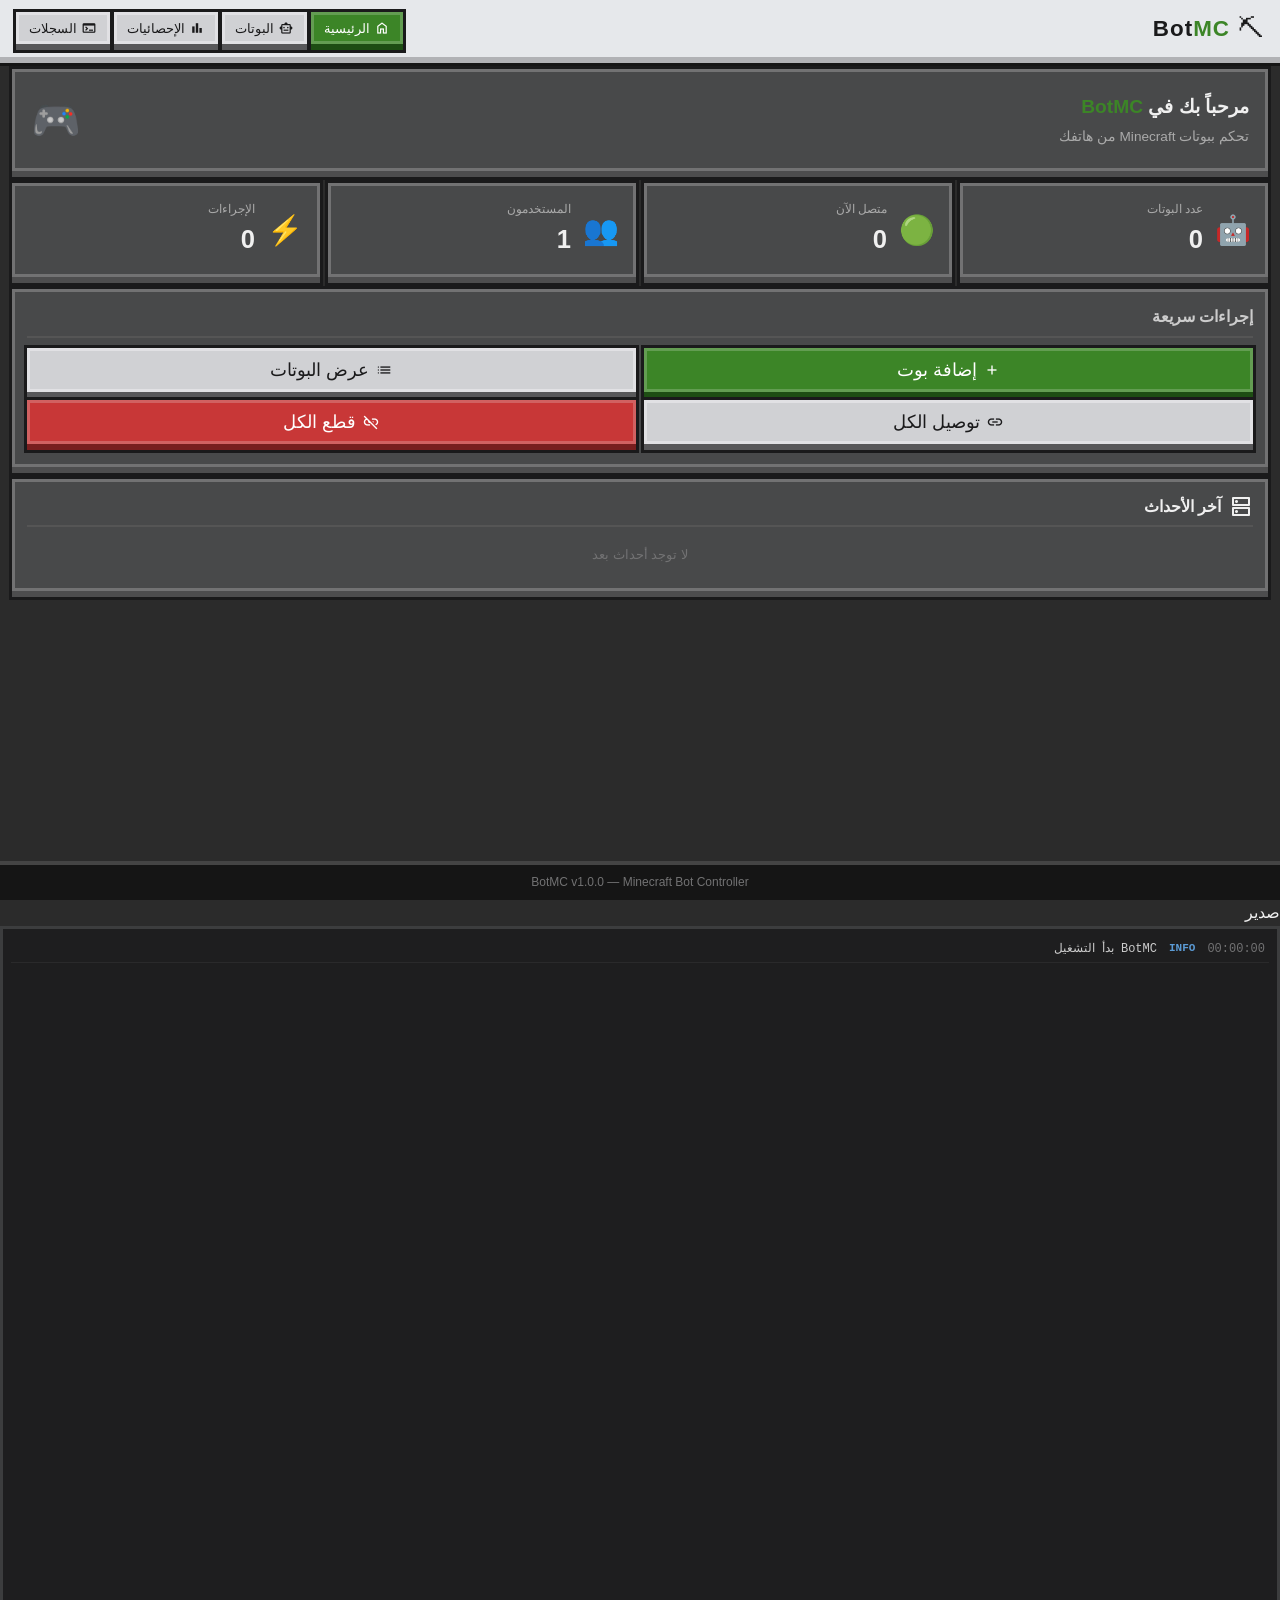
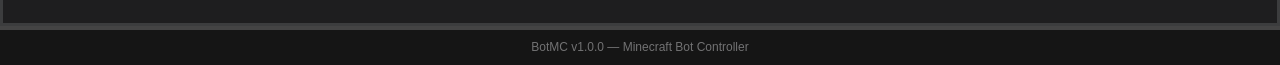
<file: src/index.html>
<!DOCTYPE html>
<html lang="ar" dir="rtl">
<head>
    <meta charset="UTF-8">
    <meta name="viewport" content="width=device-width, initial-scale=1.0, maximum-scale=1.0, user-scalable=no">
    <meta name="theme-color" content="#2b2b2b">
    <meta name="mobile-web-app-capable" content="yes">
    <meta name="apple-mobile-web-app-capable" content="yes">
    <meta name="apple-mobile-web-app-status-bar-style" content="black-translucent">
    <meta name="description" content="Minecraft Bot Player Controller">
    <link rel="manifest" href="../manifest.json">
    <title>BotMC</title>
    <link rel="stylesheet" href="assets/css/style.css">
    <link href="https://fonts.googleapis.com/css2?family=Material+Symbols+Outlined:opsz,wght,FILL,GRAD@20..48,100..700,0..1,-50..200" rel="stylesheet">
</head>
<body>
    <div class="container">
        <!-- Header -->
        <header>
            <div class="header-inner">
                <div class="header-logo">
                    <span class="logo-icon">⛏</span>
                    <h1>Bot<span class="accent">MC</span></h1>
                </div>
                <nav class="header-nav">
                    <button class="nav-btn active" data-screen="home" onclick="showScreen('home')">
                        <span class="material-symbols-outlined">home</span>
                        <span>الرئيسية</span>
                    </button>
                    <button class="nav-btn" data-screen="bots" onclick="showScreen('bots')">
                        <span class="material-symbols-outlined">smart_toy</span>
                        <span>البوتات</span>
                    </button>
                    <button class="nav-btn" data-screen="stats" onclick="showScreen('stats')">
                        <span class="material-symbols-outlined">bar_chart</span>
                        <span>الإحصائيات</span>
                    </button>
                    <button class="nav-btn" data-screen="logs" onclick="showScreen('logs')">
                        <span class="material-symbols-outlined">terminal</span>
                        <span>السجلات</span>
                    </button>
                </nav>
            </div>
        </header>

        <!-- Main Content -->
        <main>

            <!-- Home Screen -->
            <div id="home-screen" class="screen">
                <div class="welcome-banner">
                    <div class="banner-text">
                        <h2>مرحباً بك في <span class="accent">BotMC</span></h2>
                        <p>تحكم ببوتات Minecraft من هاتفك</p>
                    </div>
                    <div class="banner-icon">🎮</div>
                </div>

                <div class="stats-grid">
                    <div class="stat-card" onclick="showScreen('bots')">
                        <div class="stat-icon">🤖</div>
                        <div class="stat-info">
                            <div class="stat-label">عدد البوتات</div>
                            <div class="stat-value" id="home-bot-count">0</div>
                        </div>
                    </div>
                    <div class="stat-card online">
                        <div class="stat-icon">🟢</div>
                        <div class="stat-info">
                            <div class="stat-label">متصل الآن</div>
                            <div class="stat-value" id="home-online-count">0</div>
                        </div>
                    </div>
                    <div class="stat-card" onclick="showScreen('stats')">
                        <div class="stat-icon">👥</div>
                        <div class="stat-info">
                            <div class="stat-label">المستخدمون</div>
                            <div class="stat-value" id="home-user-count">0</div>
                        </div>
                    </div>
                    <div class="stat-card">
                        <div class="stat-icon">⚡</div>
                        <div class="stat-info">
                            <div class="stat-label">الإجراءات</div>
                            <div class="stat-value" id="home-action-count">0</div>
                        </div>
                    </div>
                </div>

                <div class="quick-actions">
                    <h3>إجراءات سريعة</h3>
                    <div class="actions-row">
                        <button class="button primary" onclick="openAddBotModal()">
                            <span class="material-symbols-outlined">add</span>
                            إضافة بوت
                        </button>
                        <button class="button secondary" onclick="showScreen('bots')">
                            <span class="material-symbols-outlined">list</span>
                            عرض البوتات
                        </button>
                    </div>
                    <div class="actions-row">
                        <button class="button secondary" onclick="connectAll()">
                            <span class="material-symbols-outlined">link</span>
                            توصيل الكل
                        </button>
                        <button class="button destructive" onclick="disconnectAll()">
                            <span class="material-symbols-outlined">link_off</span>
                            قطع الكل
                        </button>
                    </div>
                </div>

                <div class="server-status-card">
                    <div class="server-status-header">
                        <span class="material-symbols-outlined">dns</span>
                        <h3>آخر الأحداث</h3>
                    </div>
                    <div id="recent-events" class="recent-events">
                        <div class="no-events">لا توجد أحداث بعد</div>
                    </div>
                </div>
            </div>

            <!-- Bots Screen -->
            <div id="bots-screen" class="screen hidden">
                <div class="screen-header">
                    <h2>البوتات</h2>
                    <button class="button primary small" onclick="openAddBotModal()">
                        <span class="material-symbols-outlined">add</span>
                        إضافة
                    </button>
                </div>

                <div id="bots-list" class="bots-list">
                    <div class="empty-state">
                        <div class="empty-icon">🤖</div>
                        <p>لا يوجد بوتات بعد</p>
                        <button class="button primary" onclick="openAddBotModal()">إضافة بوت</button>
                    </div>
                </div>
            </div>

            <!-- Stats Screen -->
            <div id="stats-screen" class="screen hidden">
                <div class="screen-header">
                    <h2>الإحصائيات</h2>
                </div>

                <div class="stats-detail-grid">
                    <div class="detail-card">
                        <div class="detail-title">إجمالي البوتات</div>
                        <div class="detail-value" id="stat-total-bots">0</div>
                        <div class="detail-bar"><div class="bar-fill" id="bar-bots" style="width:0%"></div></div>
                    </div>
                    <div class="detail-card">
                        <div class="detail-title">البوتات المتصلة</div>
                        <div class="detail-value" id="stat-online-bots">0</div>
                        <div class="detail-bar"><div class="bar-fill green" id="bar-online" style="width:0%"></div></div>
                    </div>
                    <div class="detail-card">
                        <div class="detail-title">المستخدمون</div>
                        <div class="detail-value" id="stat-users">0</div>
                        <div class="detail-bar"><div class="bar-fill blue" id="bar-users" style="width:0%"></div></div>
                    </div>
                    <div class="detail-card">
                        <div class="detail-title">الإجراءات المنفذة</div>
                        <div class="detail-value" id="stat-actions">0</div>
                        <div class="detail-bar"><div class="bar-fill yellow" id="bar-actions" style="width:0%"></div></div>
                    </div>
                </div>

                <div class="uptime-card">
                    <h3>وقت التشغيل</h3>
                    <div class="uptime-display" id="uptime-display">00:00:00</div>
                </div>

                <div class="edition-stats">
                    <h3>البوتات حسب الإصدار</h3>
                    <div class="edition-row">
                        <span class="edition-label">Java Edition</span>
                        <div class="edition-bar-wrap">
                            <div class="edition-bar java" id="java-bar" style="width:0%"></div>
                        </div>
                        <span class="edition-count" id="java-count">0</span>
                    </div>
                    <div class="edition-row">
                        <span class="edition-label">Bedrock Edition</span>
                        <div class="edition-bar-wrap">
                            <div class="edition-bar bedrock" id="bedrock-bar" style="width:0%"></div>
                        </div>
                        <span class="edition-count" id="bedrock-count">0</span>
                    </div>
                </div>
            </div>

            <!-- Logs Screen -->
            <div id="logs-screen" class="screen hidden">
                <div class="screen-header">
                    <h2>السجلات</h2>
                    <div class="logs-controls">
                        <button class="button secondary small" onclick="clearLogs()">
                            <span class="material-symbols-outlined">delete</span>
                            مسح
                        </button>
                        <button class="button secondary small" onclick="exportLogs()">
                            <span class="material-symbols-outlined">download</span>
                            تصدير
                        </button>
                    </div>
                </div>
                <div id="logs-container" class="logs-container">
                    <div class="log-entry info">
                        <span class="log-time">00:00:00</span>
                        <span class="log-tag INFO">INFO</span>
                        <span class="log-msg">BotMC بدأ التشغيل</span>
                    </div>
                </div>
            </div>

        </main>

        <!-- Footer -->
        <footer>
            <p>BotMC v1.0.0 — Minecraft Bot Controller</p>
        </footer>
    </div>

    <!-- Add Bot Modal -->
    <div id="add-bot-modal" class="modal">
        <div class="modal-content">
            <h2>
                <span class="close-modal" onclick="closeModal('add-bot-modal')">✕</span>
                إضافة بوت جديد
            </h2>
            <div class="modal-body">
                <div class="form-group">
                    <label>اسم البوت</label>
                    <input type="text" id="bot-name" placeholder="Steve_Bot">
                </div>
                <div class="form-group">
                    <label>عنوان السيرفر</label>
                    <input type="text" id="bot-host" placeholder="play.example.com">
                </div>
                <div class="form-group">
                    <label>البورت</label>
                    <input type="text" id="bot-port" placeholder="25565">
                </div>
                <div class="form-group">
                    <label>الإصدار</label>
                    <div class="edition-toggle">
                        <button class="edition-btn active" id="java-btn" onclick="selectEdition('java')">Java</button>
                        <button class="edition-btn" id="bedrock-btn" onclick="selectEdition('bedrock')">Bedrock</button>
                    </div>
                    <input type="hidden" id="bot-edition" value="java">
                </div>
                <div class="modal-footer">
                    <button class="button secondary" onclick="closeModal('add-bot-modal')">إلغاء</button>
                    <button class="button primary" onclick="addBot()">إضافة</button>
                </div>
            </div>
        </div>
    </div>

    <!-- Bot Control Modal -->
    <div id="bot-control-modal" class="modal">
        <div class="modal-content">
            <h2>
                <span class="close-modal" onclick="closeModal('bot-control-modal')">✕</span>
                التحكم بالبوت
            </h2>
            <div class="modal-body">
                <div class="bot-control-info">
                    <div class="bot-avatar">🤖</div>
                    <div>
                        <div class="bot-control-name" id="control-bot-name">—</div>
                        <div class="bot-control-server" id="control-bot-server">—</div>
                    </div>
                </div>

                <div class="control-section">
                    <h3>الاتصال</h3>
                    <div class="control-row">
                        <button class="button primary" id="connect-btn" onclick="toggleBotConnect()">
                            <span class="material-symbols-outlined">link</span>
                            اتصال
                        </button>
                        <button class="button destructive" onclick="removeBotControl()">
                            <span class="material-symbols-outlined">delete</span>
                            حذف
                        </button>
                    </div>
                </div>

                <div class="control-section">
                    <h3>الحركة</h3>
                    <div class="dpad">
                        <div class="dpad-row">
                            <button class="dpad-btn" onclick="sendAction('forward')">↑</button>
                        </div>
                        <div class="dpad-row">
                            <button class="dpad-btn" onclick="sendAction('left')">←</button>
                            <button class="dpad-btn center" onclick="sendAction('stop')">■</button>
                            <button class="dpad-btn" onclick="sendAction('right')">→</button>
                        </div>
                        <div class="dpad-row">
                            <button class="dpad-btn" onclick="sendAction('back')">↓</button>
                        </div>
                    </div>
                </div>

                <div class="control-section">
                    <h3>أوامر سريعة</h3>
                    <div class="quick-cmds">
                        <button class="button secondary small" onclick="sendAction('jump')">قفز</button>
                        <button class="button secondary small" onclick="sendAction('attack')">هجوم</button>
                        <button class="button secondary small" onclick="sendAction('use')">استخدام</button>
                        <button class="button secondary small" onclick="sendAction('sneak')">زحف</button>
                    </div>
                </div>

                <div class="control-section">
                    <h3>إرسال أمر</h3>
                    <div class="cmd-input-row">
                        <input type="text" id="chat-input" placeholder="/help أو رسالة دردشة">
                        <button class="button primary small" onclick="sendChat()">إرسال</button>
                    </div>
                </div>
            </div>
        </div>
    </div>

    <!-- Toast -->
    <div id="toast" class="toast"></div>

    <script src="assets/js/app.js"></script>
</body>
</html>
صدير
                        </button>
                    </div>
                </div>
                <div id="logs-container" class="logs-container">
                    <div class="log-entry info">
                        <span class="log-time">00:00:00</span>
                        <span class="log-tag INFO">INFO</span>
                        <span class="log-msg">BotMC بدأ التشغيل</span>
                    </div>
                </div>
            </div>

        </main>

        <!-- Footer -->
        <footer>
            <p>BotMC v1.0.0 — Minecraft Bot Controller</p>
        </footer>
    </div>

    <!-- Add Bot Modal -->
    <div id="add-bot-modal" class="modal">
        <div class="modal-content">
            <h2>
                <span class="close-modal" onclick="closeModal('add-bot-modal')">✕</span>
                إضافة بوت جديد
            </h2>
            <div class="modal-body">
                <div class="form-group">
                    <label>اسم البوت</label>
                    <input type="text" id="bot-name" placeholder="Steve_Bot">
                </div>
                <div class="form-group">
                    <label>عنوان السيرفر</label>
                    <input type="text" id="bot-host" placeholder="play.example.com">
                </div>
                <div class="form-group">
                    <label>البورت</label>
                    <input type="text" id="bot-port" placeholder="25565">
                </div>
                <div class="form-group">
                    <label>الإصدار</label>
                    <div class="edition-toggle">
                        <button class="edition-btn active" id="java-btn" onclick="selectEdition('java')">Java</button>
                        <button class="edition-btn" id="bedrock-btn" onclick="selectEdition('bedrock')">Bedrock</button>
                    </div>
                    <input type="hidden" id="bot-edition" value="java">
                </div>
                <div class="modal-footer">
                    <button class="button secondary" onclick="closeModal('add-bot-modal')">إلغاء</button>
                    <button class="button primary" onclick="addBot()">إضافة</button>
                </div>
            </div>
        </div>
    </div>

    <!-- Bot Control Modal -->
    <div id="bot-control-modal" class="modal">
        <div class="modal-content">
            <h2>
                <span class="close-modal" onclick="closeModal('bot-control-modal')">✕</span>
                التحكم بالبوت
            </h2>
            <div class="modal-body">
                <div class="bot-control-info">
                    <div class="bot-avatar">🤖</div>
                    <div>
                        <div class="bot-control-name" id="control-bot-name">—</div>
                        <div class="bot-control-server" id="control-bot-server">—</div>
                    </div>
                </div>

                <div class="control-section">
                    <h3>الاتصال</h3>
                    <div class="control-row">
                        <button class="button primary" id="connect-btn" onclick="toggleBotConnect()">
                            <span class="material-symbols-outlined">link</span>
                            اتصال
                        </button>
                        <button class="button destructive" onclick="removeBotControl()">
                            <span class="material-symbols-outlined">delete</span>
                            حذف
                        </button>
                    </div>
                </div>

                <div class="control-section">
                    <h3>الحركة</h3>
                    <div class="dpad">
                        <div class="dpad-row">
                            <button class="dpad-btn" onclick="sendAction('forward')">↑</button>
                        </div>
                        <div class="dpad-row">
                            <button class="dpad-btn" onclick="sendAction('left')">←</button>
                            <button class="dpad-btn center" onclick="sendAction('stop')">■</button>
                            <button class="dpad-btn" onclick="sendAction('right')">→</button>
                        </div>
                        <div class="dpad-row">
                            <button class="dpad-btn" onclick="sendAction('back')">↓</button>
                        </div>
                    </div>
                </div>

                <div class="control-section">
                    <h3>أوامر سريعة</h3>
                    <div class="quick-cmds">
                        <button class="button secondary small" onclick="sendAction('jump')">قفز</button>
                        <button class="button secondary small" onclick="sendAction('attack')">هجوم</button>
                        <button class="button secondary small" onclick="sendAction('use')">استخدام</button>
                        <button class="button secondary small" onclick="sendAction('sneak')">زحف</button>
                    </div>
                </div>

                <div class="control-section">
                    <h3>إرسال أمر</h3>
                    <div class="cmd-input-row">
                        <input type="text" id="chat-input" placeholder="/help أو رسالة دردشة">
                        <button class="button primary small" onclick="sendChat()">إرسال</button>
                    </div>
                </div>
            </div>
        </div>
    </div>

    <!-- Toast -->
    <div id="toast" class="toast"></div>

    <script src="assets/js/app.js"></script>
</body>
</html>
</file>
<file: src/assets/css/style.css>
@font-face {
    font-family: 'Minecraft';
    src: url('https://raw.githubusercontent.com/Minato-mba/Minato-mba.github.io/main/assets/fonts/minecraft.otf') format('opentype');
    font-weight: normal;
    font-style: normal;
}

@font-face {
    font-family: 'Minecraft';
    src: url('https://raw.githubusercontent.com/Minato-mba/Minato-mba.github.io/main/assets/fonts/minecraft-ten.ttf') format('truetype');
    font-weight: bold;
    font-style: normal;
}

* {
    margin: 0;
    padding: 0;
    box-sizing: border-box;
    scrollbar-width: thin;
    scrollbar-color: #727273 #1e1e1f;
}

:root {
    --border-thickness: 3px;
    --border-2x-thickness: calc(2 * var(--border-thickness));
    --button-font-size: 18px;
}

body {
    font-family: 'Minecraft', Arial, sans-serif;
    background-color: #2b2b2b;
    color: #f0f0f0;
    line-height: 1.6;
    min-height: 100vh;
    margin: 0;
    padding: 0;
    overflow: hidden;
}

.container {
    display: grid;
    grid-template-columns: 1fr;
    grid-template-rows: auto 1fr auto;
    height: 100vh;
    width: 100vw;
}

/* ─── HEADER ─── */
header {
    background-color: #e6e8eb;
    color: #1a1a1b;
    padding: 8px 16px;
    box-shadow: 0px var(--border-2x-thickness) 0px #b1b2b5,
        0 var(--border-2x-thickness) 0 var(--border-thickness) rgba(0,0,0,0.5);
    position: relative;
    z-index: 10;
}

.header-inner {
    display: flex;
    align-items: center;
    justify-content: space-between;
    gap: 12px;
    flex-wrap: wrap;
}

.header-logo {
    display: flex;
    align-items: center;
    gap: 8px;
}

.logo-icon {
    font-size: 1.6rem;
}

header h1 {
    font-size: 1.4rem;
    font-weight: bold;
    color: #1a1a1b;
    letter-spacing: 1px;
}

.accent {
    color: #3c8527;
}

.header-nav {
    display: flex;
    gap: 4px;
    flex-wrap: wrap;
}

.nav-btn {
    font-family: 'Minecraft', sans-serif;
    font-size: 13px;
    background: #d0d1d4;
    color: #1a1a1b;
    border: var(--border-thickness) solid #e1e1e4;
    box-shadow:
        0px var(--border-2x-thickness) 0px #58585a,
        0 0 0 var(--border-thickness) #1a1a1b,
        0 var(--border-2x-thickness) 0 var(--border-thickness) #1a1a1b;
    padding: 5px 10px;
    cursor: pointer;
    display: flex;
    align-items: center;
    gap: 4px;
    transition: transform 0.05s;
}

.nav-btn .material-symbols-outlined {
    font-size: 16px;
}

.nav-btn:hover {
    background-color: #b1b2b5;
    border-color: #f4f6f9;
}

.nav-btn:active {
    box-shadow: 0 0 0 var(--border-thickness) #1a1a1b;
    transform: translateY(var(--border-2x-thickness));
}

.nav-btn.active {
    background-color: #3c8527;
    color: white;
    border-color: #639d52;
    box-shadow:
        0px var(--border-2x-thickness) 0px #1d4d13,
        0 0 0 var(--border-thickness) #1a1a1b,
        0 var(--border-2x-thickness) 0 var(--border-thickness) #1a1a1b;
}

/* ─── MAIN ─── */
main {
    overflow: hidden;
    display: flex;
    flex-direction: column;
}

.screen {
    width: 100%;
    height: 100%;
    overflow-y: auto;
    padding: 12px;
}

.hidden {
    display: none !important;
}

/* ─── BUTTONS ─── */
.button {
    display: inline-flex;
    align-items: center;
    gap: 6px;
    font-family: 'Minecraft', sans-serif;
    font-size: var(--button-font-size);
    color: white;
    padding: 8px 18px;
    text-align: center;
    cursor: pointer;
    transition: transform 0.05s ease-in-out;
    border: none;
}

.button .material-symbols-outlined {
    font-size: 18px;
}

.button.small {
    font-size: 14px;
    padding: 5px 12px;
}

.button.small .material-symbols-outlined {
    font-size: 15px;
}

.button.primary {
    background-color: #3c8527;
    border: var(--border-thickness) solid #639d52;
    box-shadow:
        0px var(--border-2x-thickness) 0px #1d4d13,
        0 0 0 var(--border-thickness) #1a1a1b,
        0 var(--border-2x-thickness) 0 var(--border-thickness) #1a1a1b;
}

.button.primary:hover { background-color: #2a641c; border-color: #7fa277; }
.button.primary:active {
    background-color: #2a641c;
    box-shadow: 0 0 0 var(--border-thickness) #1a1a1b;
    transform: translateY(var(--border-2x-thickness));
}

.button.secondary {
    background-color: #d0d1d4;
    color: #1a1a1b;
    border: var(--border-thickness) solid #e1e1e4;
    box-shadow:
        0px var(--border-2x-thickness) 0px #58585a,
        0 0 0 var(--border-thickness) #1a1a1b,
        0 var(--border-2x-thickness) 0 var(--border-thickness) #1a1a1b;
}

.button.secondary:hover { background-color: #b1b2b5; border-color: #f4f6f9; }
.button.secondary:active {
    background-color: #b1b2b5;
    box-shadow: 0 0 0 var(--border-thickness) #1a1a1b;
    transform: translateY(var(--border-2x-thickness));
}

.button.destructive, .button.danger {
    background-color: #c83737;
    border: var(--border-thickness) solid #d16161;
    box-shadow:
        0px var(--border-2x-thickness) 0px #781e1e,
        0 0 0 var(--border-thickness) #1a1a1b,
        0 var(--border-2x-thickness) 0 var(--border-thickness) #1a1a1b;
}

.button.destructive:hover { background-color: #a32929; border-color: #f58f8f; }
.button.destructive:active {
    background-color: #a32929;
    box-shadow: 0 0 0 var(--border-thickness) #1a1a1b;
    transform: translateY(var(--border-2x-thickness));
}

/* ─── HOME SCREEN ─── */
.welcome-banner {
    background-color: #48494a;
    border: var(--border-thickness) solid #727273;
    box-shadow:
        0px var(--border-2x-thickness) 0px #4d4d4e,
        0 0 0 var(--border-thickness) #1a1a1b,
        0 var(--border-2x-thickness) 0 var(--border-thickness) #1a1a1b;
    padding: 16px;
    margin-bottom: 12px;
    display: flex;
    justify-content: space-between;
    align-items: center;
}

.banner-text h2 {
    font-size: 1.2rem;
    font-weight: bold;
}

.banner-text p {
    font-size: 0.85rem;
    color: #aaa;
    margin-top: 4px;
}

.banner-icon {
    font-size: 2.5rem;
}

.stats-grid {
    display: grid;
    grid-template-columns: 1fr 1fr;
    gap: 8px;
    margin-bottom: 12px;
}

.stat-card {
    background-color: #48494a;
    border: var(--border-thickness) solid #727273;
    box-shadow:
        0px var(--border-2x-thickness) 0px #4d4d4e,
        0 0 0 var(--border-thickness) #1a1a1b,
        0 var(--border-2x-thickness) 0 var(--border-thickness) #1a1a1b;
    padding: 14px;
    display: flex;
    align-items: center;
    gap: 12px;
    cursor: pointer;
    transition: transform 0.05s;
}

.stat-card:hover { background-color: #3c3c42; }
.stat-card:active {
    box-shadow: 0 0 0 var(--border-thickness) #1a1a1b;
    transform: translateY(var(--border-2x-thickness));
}

.stat-icon { font-size: 1.8rem; }

.stat-label {
    font-size: 12px;
    color: #aaa;
}

.stat-value {
    font-size: 1.6rem;
    font-weight: bold;
    color: #f0f0f0;
}

.quick-actions {
    background-color: #48494a;
    border: var(--border-thickness) solid #727273;
    box-shadow:
        0px var(--border-2x-thickness) 0px #4d4d4e,
        0 0 0 var(--border-thickness) #1a1a1b,
        0 var(--border-2x-thickness) 0 var(--border-thickness) #1a1a1b;
    padding: 12px;
    margin-bottom: 12px;
}

.quick-actions h3 {
    font-size: 1rem;
    margin-bottom: 10px;
    color: #ccc;
    border-bottom: 2px solid #555;
    padding-bottom: 6px;
}

.actions-row {
    display: flex;
    gap: 8px;
    margin-bottom: 8px;
}

.actions-row .button {
    flex: 1;
    justify-content: center;
}

.server-status-card {
    background-color: #48494a;
    border: var(--border-thickness) solid #727273;
    box-shadow:
        0px var(--border-2x-thickness) 0px #4d4d4e,
        0 0 0 var(--border-thickness) #1a1a1b,
        0 var(--border-2x-thickness) 0 var(--border-thickness) #1a1a1b;
    padding: 12px;
    margin-bottom: 12px;
}

.server-status-header {
    display: flex;
    align-items: center;
    gap: 8px;
    margin-bottom: 8px;
    border-bottom: 2px solid #555;
    padding-bottom: 6px;
}

.server-status-header h3 { font-size: 1rem; }

.recent-events {
    max-height: 120px;
    overflow-y: auto;
}

.event-item {
    font-size: 12px;
    color: #ccc;
    padding: 4px 0;
    border-bottom: 1px solid #3a3a3a;
    display: flex;
    gap: 8px;
}

.event-time { color: #727273; white-space: nowrap; }

.no-events {
    color: #727273;
    font-size: 13px;
    text-align: center;
    padding: 10px;
}

/* ─── BOTS SCREEN ─── */
.screen-header {
    display: flex;
    justify-content: space-between;
    align-items: center;
    margin-bottom: 12px;
    padding-bottom: 8px;
    border-bottom: var(--border-thickness) solid #333435;
    box-shadow: 0px var(--border-thickness) 0px #5d5e5f;
}

.screen-header h2 { font-size: 1.4rem; font-weight: bold; }

.bots-list {
    display: flex;
    flex-direction: column;
    gap: 8px;
}

.empty-state {
    display: flex;
    flex-direction: column;
    align-items: center;
    justify-content: center;
    gap: 12px;
    padding: 50px 20px;
    text-align: center;
    color: #aaa;
}

.empty-icon { font-size: 3rem; }

.bot-card {
    background-color: #48494a;
    border: var(--border-thickness) solid #727273;
    box-shadow:
        0px var(--border-2x-thickness) 0px #4d4d4e,
        0 0 0 var(--border-thickness) #1a1a1b,
        0 var(--border-2x-thickness) 0 var(--border-thickness) #1a1a1b;
    padding: 12px;
    display: flex;
    align-items: center;
    gap: 12px;
    margin-bottom: var(--border-2x-thickness);
    transition: transform 0.05s;
}

.bot-card:hover { background-color: #3c3c42; }

.bot-avatar-small {
    font-size: 2rem;
    width: 44px;
    height: 44px;
    background-color: #313233;
    border: var(--border-thickness) solid #555;
    display: flex;
    align-items: center;
    justify-content: center;
    flex-shrink: 0;
}

.bot-card-info { flex: 1; min-width: 0; }

.bot-card-name {
    font-weight: bold;
    font-size: 1rem;
    white-space: nowrap;
    overflow: hidden;
    text-overflow: ellipsis;
}

.bot-card-server {
    font-size: 12px;
    color: #aaa;
    white-space: nowrap;
    overflow: hidden;
    text-overflow: ellipsis;
}

.bot-card-meta {
    display: flex;
    gap: 6px;
    margin-top: 4px;
}

.tag {
    font-size: 11px;
    padding: 2px 6px;
    background-color: #313233;
    border: 1px solid #555;
    color: #ccc;
}

.tag.java { border-color: #c87137; color: #e8955a; }
.tag.bedrock { border-color: #5b9bd5; color: #7ab8f0; }
.tag.online { border-color: #3c8527; color: #5cba3c; }
.tag.offline { border-color: #c83737; color: #e85a5a; }

.bot-card-actions {
    display: flex;
    flex-direction: column;
    gap: 4px;
}

/* ─── STATS SCREEN ─── */
.stats-detail-grid {
    display: grid;
    grid-template-columns: 1fr 1fr;
    gap: 8px;
    margin-bottom: 12px;
}

.detail-card {
    background-color: #48494a;
    border: var(--border-thickness) solid #727273;
    box-shadow:
        0px var(--border-2x-thickness) 0px #4d4d4e,
        0 0 0 var(--border-thickness) #1a1a1b,
        0 var(--border-2x-thickness) 0 var(--border-thickness) #1a1a1b;
    padding: 12px;
}

.detail-title {
    font-size: 12px;
    color: #aaa;
    margin-bottom: 4px;
}

.detail-value {
    font-size: 2rem;
    font-weight: bold;
    margin-bottom: 8px;
}

.detail-bar {
    height: 8px;
    background-color: #313233;
    border: 1px solid #555;
}

.bar-fill {
    height: 100%;
    background-color: #727273;
    transition: width 0.5s;
}

.bar-fill.green { background-color: #3c8527; }
.bar-fill.blue  { background-color: #3a6fa8; }
.bar-fill.yellow { background-color: #b89a2f; }

.uptime-card {
    background-color: #48494a;
    border: var(--border-thickness) solid #727273;
    box-shadow:
        0px var(--border-2x-thickness) 0px #4d4d4e,
        0 0 0 var(--border-thickness) #1a1a1b,
        0 var(--border-2x-thickness) 0 var(--border-thickness) #1a1a1b;
    padding: 12px;
    margin-bottom: 12px;
    text-align: center;
}

.uptime-card h3 {
    font-size: 0.9rem;
    color: #aaa;
    margin-bottom: 6px;
}

.uptime-display {
    font-size: 2.2rem;
    font-weight: bold;
    color: #3c8527;
    letter-spacing: 4px;
}

.edition-stats {
    background-color: #48494a;
    border: var(--border-thickness) solid #727273;
    box-shadow:
        0px var(--border-2x-thickness) 0px #4d4d4e,
        0 0 0 var(--border-thickness) #1a1a1b,
        0 var(--border-2x-thickness) 0 var(--border-thickness) #1a1a1b;
    padding: 12px;
}

.edition-stats h3 {
    font-size: 0.9rem;
    color: #aaa;
    margin-bottom: 10px;
    border-bottom: 2px solid #555;
    padding-bottom: 6px;
}

.edition-row {
    display: flex;
    align-items: center;
    gap: 10px;
    margin-bottom: 8px;
}

.edition-label {
    font-size: 12px;
    width: 110px;
    flex-shrink: 0;
}

.edition-bar-wrap {
    flex: 1;
    height: 10px;
    background-color: #313233;
    border: 1px solid #555;
}

.edition-bar {
    height: 100%;
    transition: width 0.5s;
}

.edition-bar.java    { background-color: #c87137; }
.edition-bar.bedrock { background-color: #5b9bd5; }

.edition-count {
    font-size: 12px;
    width: 20px;
    text-align: right;
}

/* ─── LOGS SCREEN ─── */
.logs-controls {
    display: flex;
    gap: 6px;
}

.logs-container {
    background-color: #1e1e1f;
    border: var(--border-thickness) solid #3c3d3e;
    padding: 8px;
    font-size: 12px;
    font-family: 'Courier New', monospace;
    height: calc(100vh - 200px);
    overflow-y: auto;
    display: flex;
    flex-direction: column;
    gap: 4px;
}

.log-entry {
    display: flex;
    gap: 8px;
    align-items: flex-start;
    padding: 3px 4px;
    border-bottom: 1px solid #2a2a2b;
}

.log-time { color: #727273; white-space: nowrap; flex-shrink: 0; }

.log-tag {
    font-weight: bold;
    white-space: nowrap;
    flex-shrink: 0;
    padding: 0 4px;
    font-size: 11px;
}

.log-tag.INFO    { color: #5b9bd5; }
.log-tag.SUCCESS { color: #3c8527; }
.log-tag.WARN    { color: #b89a2f; }
.log-tag.ERROR   { color: #c83737; }

.log-msg { color: #ccc; word-break: break-word; }

/* ─── MODAL ─── */
.modal {
    display: none;
    position: fixed;
    z-index: 1001;
    left: 0; top: 0;
    width: 100%; height: 100%;
    background-color: rgba(0,0,0,0.75);
    align-items: center;
    justify-content: center;
    padding: 20px;
    overflow-y: auto;
}

.modal.show { display: flex; }

.modal-content {
    width: 100%;
    max-width: 480px;
    position: relative;
}

.modal-content h2 {
    font-weight: bold;
    background-color: #e6e8eb;
    color: #1a1a1b;
    text-align: center;
    padding: 10px;
    font-size: 1.1rem;
    box-shadow: 0px var(--border-2x-thickness) 0px #b1b2b5,
        0 0 0 var(--border-thickness) #1a1a1b,
        0 var(--border-2x-thickness) 0 var(--border-thickness) #1a1a1b;
}

.close-modal {
    position: absolute;
    top: 8px;
    left: 14px;
    font-size: 20px;
    cursor: pointer;
    color: #1a1a1b;
    line-height: 1;
}

.close-modal:hover { color: #5a5a5e; }

.modal-body {
    background-color: #48494a;
    border: var(--border-thickness) solid #727273;
    box-shadow: 0 0 0 var(--border-thickness) #1a1a1b;
    padding: 14px;
}

.form-group {
    margin-bottom: 14px;
}

.form-group label {
    display: block;
    margin-bottom: 5px;
    font-size: 14px;
    color: #ccc;
}

.form-group input[type="text"] {
    background-color: #313233;
    border: var(--border-thickness) solid #1e1e1f;
    display: block;
    padding: 8px 12px;
    box-shadow: 0px var(--border-2x-thickness) 0px #1e1e1f inset;
    color: white;
    font-family: 'Minecraft', sans-serif;
    font-size: 16px;
    width: 100%;
    outline: none;
}

.edition-toggle {
    display: flex;
    gap: 0;
    margin-top: 4px;
}

.edition-btn {
    flex: 1;
    font-family: 'Minecraft', sans-serif;
    font-size: 15px;
    padding: 8px;
    cursor: pointer;
    background-color: #313233;
    color: #aaa;
    border: var(--border-thickness) solid #555;
    transition: 0.1s;
}

.edition-btn.active {
    background-color: #3c8527;
    color: white;
    border-color: #639d52;
}

.modal-footer {
    display: flex;
    justify-content: space-between;
    gap: 8px;
    margin-top: 14px;
}

.modal-footer .button { flex: 1; justify-content: center; }

/* ─── BOT CONTROL MODAL ─── */
.bot-control-info {
    display: flex;
    align-items: center;
    gap: 12px;
    padding: 10px 0;
    margin-bottom: 10px;
    border-bottom: 2px solid #555;
}

.bot-avatar { font-size: 2.4rem; }

.bot-control-name {
    font-weight: bold;
    font-size: 1.1rem;
}

.bot-control-server {
    font-size: 12px;
    color: #aaa;
}

.control-section {
    margin-bottom: 14px;
}

.control-section h3 {
    font-size: 0.85rem;
    color: #aaa;
    margin-bottom: 8px;
    border-bottom: 1px solid #3a3a3a;
    padding-bottom: 4px;
}

.control-row {
    display: flex;
    gap: 8px;
}

.control-row .button { flex: 1; justify-content: center; }

.dpad {
    display: flex;
    flex-direction: column;
    align-items: center;
    gap: 4px;
}

.dpad-row {
    display: flex;
    gap: 4px;
    justify-content: center;
}

.dpad-btn {
    font-family: 'Minecraft', sans-serif;
    font-size: 18px;
    width: 52px;
    height: 52px;
    background-color: #d0d1d4;
    color: #1a1a1b;
    border: var(--border-thickness) solid #e1e1e4;
    box-shadow:
        0px var(--border-2x-thickness) 0px #58585a,
        0 0 0 var(--border-thickness) #1a1a1b,
        0 var(--border-2x-thickness) 0 var(--border-thickness) #1a1a1b;
    cursor: pointer;
    display: flex;
    align-items: center;
    justify-content: center;
    transition: transform 0.05s;
}

.dpad-btn:active {
    box-shadow: 0 0 0 var(--border-thickness) #1a1a1b;
    transform: translateY(var(--border-2x-thickness));
}

.dpad-btn.center {
    background-color: #c83737;
    border-color: #d16161;
    box-shadow:
        0px var(--border-2x-thickness) 0px #781e1e,
        0 0 0 var(--border-thickness) #1a1a1b,
        0 var(--border-2x-thickness) 0 var(--border-thickness) #1a1a1b;
    color: white;
}

.quick-cmds {
    display: flex;
    gap: 6px;
    flex-wrap: wrap;
}

.quick-cmds .button { flex: 1; justify-content: center; min-width: 70px; }

.cmd-input-row {
    display: flex;
    gap: 6px;
}

.cmd-input-row input {
    flex: 1;
    background-color: #313233;
    border: var(--border-thickness) solid #1e1e1f;
    padding: 7px 10px;
    box-shadow: 0px var(--border-2x-thickness) 0px #1e1e1f inset;
    color: white;
    font-family: 'Minecraft', sans-serif;
    font-size: 14px;
    outline: none;
}

/* ─── FOOTER ─── */
footer {
    background-color: rgba(0,0,0,0.5);
    text-align: center;
    padding: 8px;
    border-top: 4px solid #444;
    font-size: 12px;
    color: #727273;
    position: relative;
    z-index: 10;
}

/* ─── TOAST ─── */
.toast {
    position: fixed;
    bottom: 30px;
    left: 50%;
    transform: translateX(-50%);
    background-color: rgba(40,40,40,0.95);
    color: white;
    padding: 10px 20px;
    z-index: 1002;
    font-size: 14px;
    opacity: 0;
    transition: opacity 0.3s;
    pointer-events: none;
    border: var(--border-thickness) solid #555;
    box-shadow: 0 0 0 var(--border-thickness) #1a1a1b;
    max-width: 80vw;
    text-align: center;
}

.toast.show  { opacity: 1; }
.toast.success { background-color: #3c8527; border-color: #639d52; }
.toast.error   { background-color: #c83737; border-color: #d16161; }

/* ─── SCROLLBAR ─── */
::-webkit-scrollbar { width: 10px; height: 10px; }
::-webkit-scrollbar-track {
    background: #1e1e1f;
    border: 2px solid #3c3d3e;
    box-shadow: inset 0 0 0 2px #1a1a1b;
}
::-webkit-scrollbar-thumb {
    background-color: #727273;
    border: var(--border-thickness) solid #929293;
    box-shadow: 0 0 0 var(--border-thickness) #1a1a1b, inset 0 0 0 1px #48494a;
    min-height: 40px;
}
::-webkit-scrollbar-thumb:hover { background-color: #929293; border-color: #b4b5b7; }
::-webkit-scrollbar-corner { background-color: #1e1e1f; }

/* ─── RESPONSIVE ─── */
@media (max-width: 480px) {
    :root { --button-font-size: 15px; }

    body { overflow-y: auto; }

    .container {
        height: auto;
        min-height: 100vh;
    }

    .header-inner { flex-direction: column; align-items: flex-start; gap: 6px; }

    .header-nav { width: 100%; justify-content: flex-start; }

    .nav-btn span:last-child { display: none; }

    main {
        height: calc(100vh - 110px);
    }

    .screen { padding: 8px; }

    .stats-grid { grid-template-columns: 1fr 1fr; }

    .stats-detail-grid { grid-template-columns: 1fr 1fr; }

    .actions-row { flex-direction: column; }

    .modal { padding: 8px; align-items: flex-start; overflow-y: auto; }

    .modal-content { margin: 10px 0; max-width: 100%; }

    .dpad-btn { width: 46px; height: 46px; font-size: 16px; }

    .quick-cmds .button { min-width: 60px; }

    .logs-container { height: calc(100vh - 180px); }
}

@media (min-width: 600px) {
    .stats-grid { grid-template-columns: repeat(4, 1fr); }
    .stats-detail-grid { grid-template-columns: repeat(4, 1fr); }
    .actions-row { flex-direction: row; }
    main { height: calc(100vh - 100px); }
}
</file>
